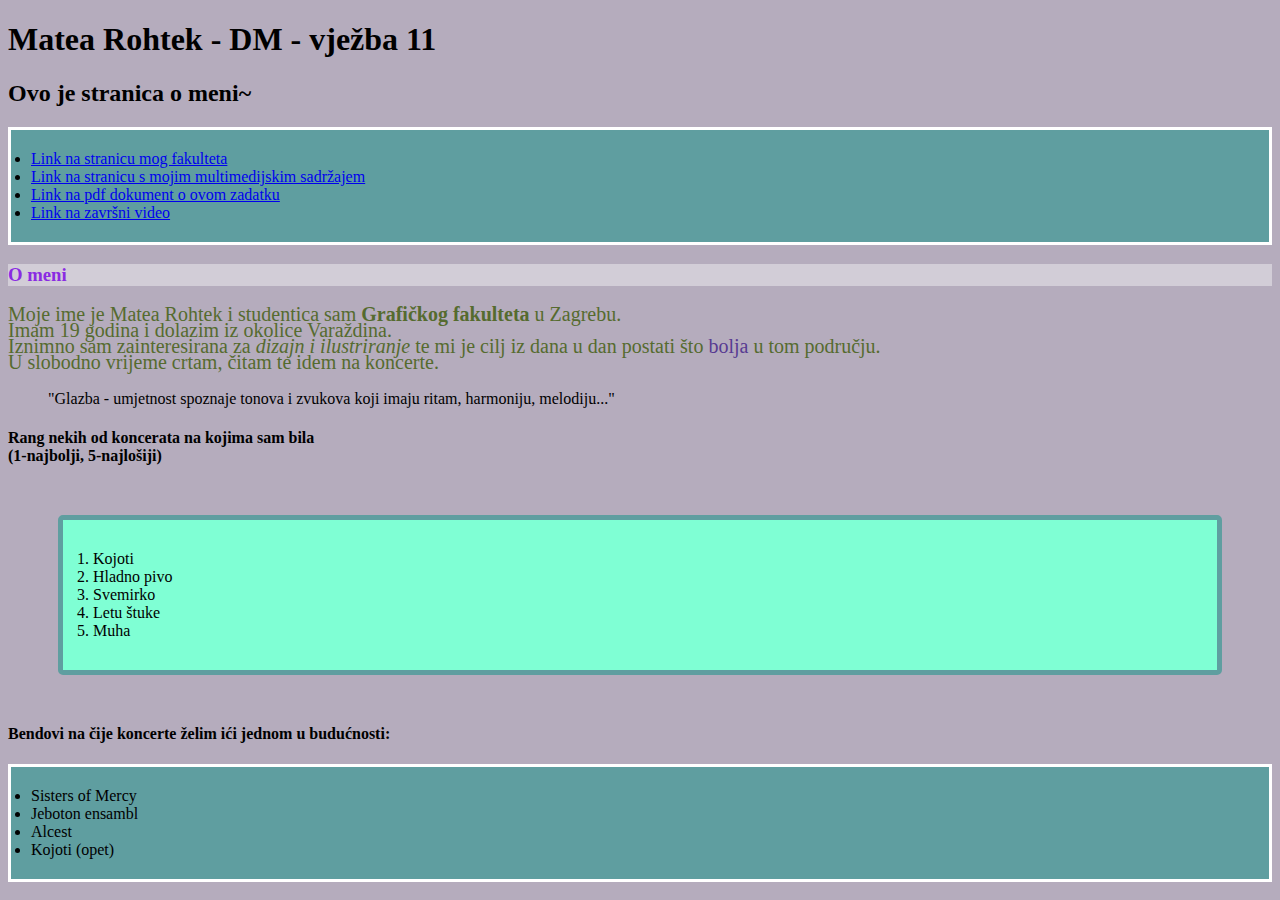
<file: index.html>
<!DOCTYPE html>
<html lang="en">
<head>
    <meta charset="UTF-8">
    <meta name="viewport" content="width=device-width, initial-scale=1.0">
    <link rel="stylesheet" href="style.css">
    <title>Matea Rohtek</title>
</head>
<body>
    <h1>Matea Rohtek - DM - vježba 11</h1>
    <h2>Ovo je stranica o meni~</h2>
    

    <nav>
        <ul>
            <li><a href="https://www.grf.unizg.hr/">Link na stranicu mog fakulteta</a></li>
            <li><a href="stranica-2.html">Link na stranicu s mojim multimedijskim sadržajem</a></li>
            <li><a href="multimedija/10_vježba_HTML.pdf">Link na pdf dokument o ovom zadatku</a></li>
            <li><a href="stranica-3.html">Link na završni video</a></li>
        </ul>
    </nav>

    <h3>O meni</h3>
    <p style="color: darkolivegreen;">Moje ime je Matea Rohtek i studentica sam <b>Grafičkog fakulteta</b> u Zagrebu. <br> Imam 19 godina i dolazim iz okolice Varaždina. <br>
    Iznimno sam zainteresirana za <i>dizajn i ilustriranje</i> te mi je cilj iz dana u dan postati što  <span style="color:rgb(88, 59, 146)">bolja</span> u tom području. <br> U slobodno vrijeme crtam, čitam te idem na koncerte.</p>

    <blockquote>
        "Glazba - umjetnost spoznaje tonova i zvukova koji imaju ritam, harmoniju, melodiju..."
    </blockquote>

    <h4>Rang nekih od koncerata na kojima sam bila <br> (1-najbolji, 5-najlošiji) </h4>

    <ol>
        <li>Kojoti</li>
        <li>Hladno pivo</li>
        <li>Svemirko</li>
        <li>Letu štuke</li>
        <li>Muha</li>
    </ol>

    <h4>Bendovi na čije koncerte želim ići jednom u budućnosti:</h4>

    <ul>
        <li>Sisters of Mercy</li>
        <li>Jeboton ensambl</li>
        <li>Alcest</li>
        <li>Kojoti (opet)</li>
    </ul>

</body>
</html>
</file>
<file: style.css>
body {
    background-color: rgb(181, 172, 189);
}

p {
    font-family: 'Times New Roman', Times, serif;
    font-size: 20px;
    line-height: 16px;
}

img {
    width: 266.5px; 
    height: 400px;
}


h3 {
    color: blueviolet ; 
    background-color: rgba(255, 255 ,255, 0.4);
}

ul {
    background-color: cadetblue;
    padding: 20px;
    border: 3px solid rgb(255, 255, 255);
}

ol {
    background-color: aquamarine;
    margin: 50px;
    padding: 30px;
    border: 5px solid cadetblue;
    border-radius: 5px;
}

.zvuk-mp3 {
    color: blue;
}

a:hover {
    background-color: rgb(196, 196, 203);
}
</file>
